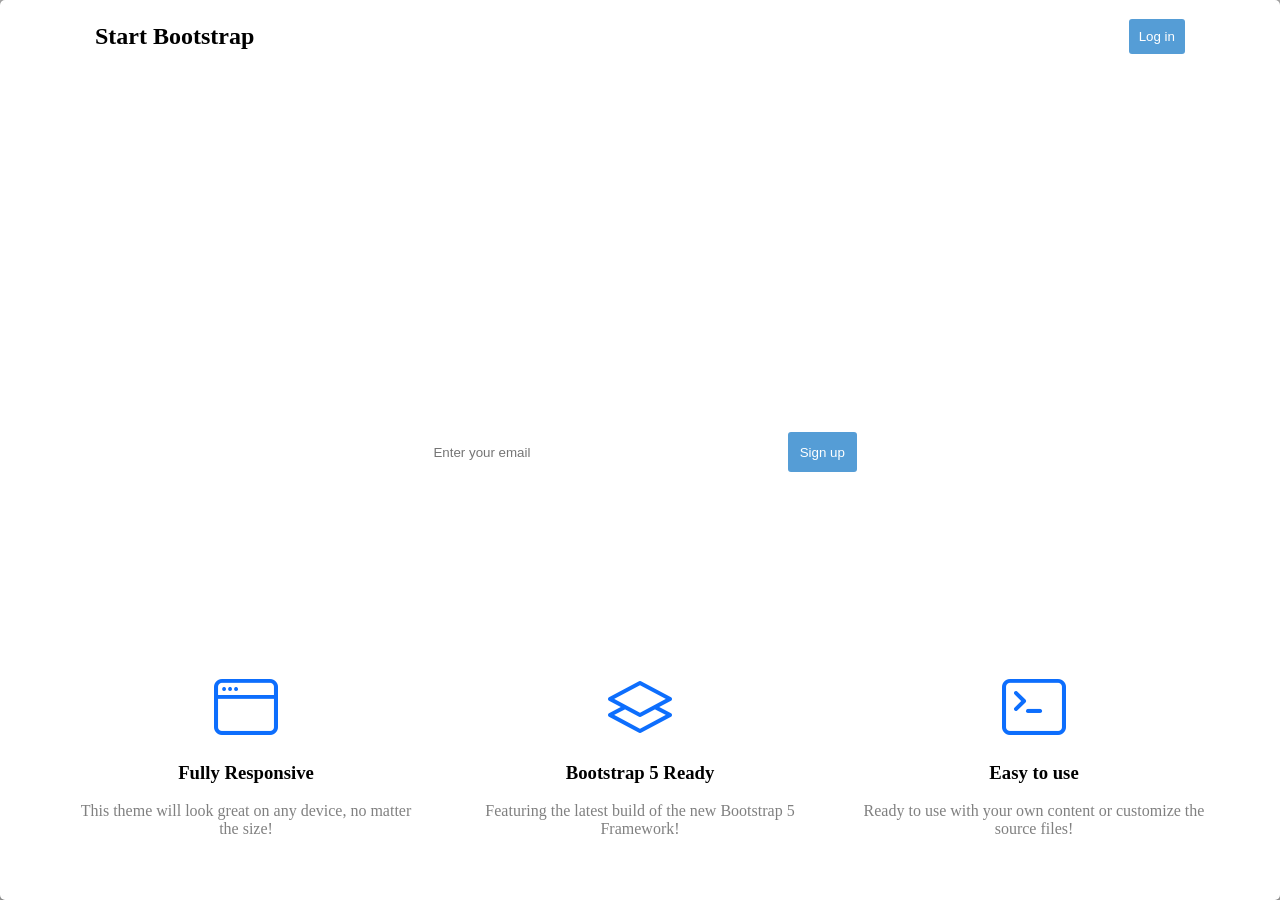
<file: assignment/webpage/index.html>
<!DOCTYPE html>
<html lang="en">
<head>
    <meta charset="UTF-8">
    <meta name="viewport" content="width=device-width, initial-scale=1.0">
    <link rel="stylesheet" href="style.css">
    <link rel="stylesheet" href="https://cdn.jsdelivr.net/npm/bootstrap-icons@1.11.3/font/bootstrap-icons.min.css">
    <title>Document</title>
</head>
<body>
    <div class="main">
        <div class="header">
            <div class="title">
                <h2>Start Bootstrap</h2>
            </div>
            <button class="sign-up">
                Log in
            </button>
        </div>
        <div class="container">
            <div class="main-content">
                <div class="main-text">
                    <h1 style="font-size: 70px;">Generate more leads with a professional landing page</h1>
                </div>

                <div class="input-div">
                    <input  class="input"  type="text" placeholder="Enter your email">
                    <button class="sign-up" style="width: 150px;">Sign up</button>
                </div>
            </div>
        </div>
        <div class="footer">
            <div class="disc">
                <i class="bi bi-window"></i>
                <h3>Fully Responsive</h3><br>
                <p style="color: gray;">This theme will look great on any device, no matter the size!</p>
            </div>
            <div class="disc">
                <i class="bi bi-layers"></i>
                <h3>Bootstrap 5 Ready</h3><br>
                <p style="color: gray;">Featuring the latest build of the new Bootstrap 5 Framework!</p>
            </div>
            <div class="disc">
                <i class="bi bi-terminal"></i>
                <h3>Easy to use</h3><br>
                <p style="color: gray;">Ready to use with your own content or customize the source files!</p>
            </div>
        </div>
    </div>
    
</body>
</html>
</file>
<file: assignment/webpage/style.css>
* {
    margin: 0;
    padding: 0;
    box-sizing: border-box;
}

html, body {
    width: 100%;
    height: 100%;

    background: lightgrey;
}

.main {
    max-width: 1660px;

    height: 100%;
    width: 100%;
    margin: 0 auto;

    background: white;

    border-radius: 5px;

    box-shadow: 0 1px 10px;
}

.header {
    height: 8%;
    display: flex;
    justify-content: space-between;
    align-items: center;

    padding: 5px;
}

.title {    
    margin-left: 90px;
}

.sign-up {
    background-color: #559DD6;
    color: white;

    border-radius: 3px;
    border: none;

    padding: 10px;
    margin-right: 90px;

    
}

.container {
    height: 60%;

    background-image: url("https://images.unsplash.com/photo-1518837695005-2083093ee35b?w=900&auto=format&fit=crop&q=60&ixlib=rb-4.1.0&ixid=M3wxMjA3fDB8MHxzZWFyY2h8Mnx8b2NlYW58ZW58MHx8MHx8fDA%3D");
    background-repeat: no-repeat;
    background-size: cover;
    background-position: center;

    display: flex;
    justify-content: center;
    align-items: center;
}

.main-content {
    width: 70%;
    height: 60%;

    color: white;

    padding: 10px;
    gap: 20%;

    display: flex;
    justify-content: center;
    align-items:center;

    flex-direction: column;
}

.main-text {
    
    text-align: center;

    display: flex;
    justify-content: center;
    align-items: center;
}

.input-div {
    width: 70%;
    height: 40px;
    display: flex;

    padding-left: 90px;

}
.input {
    border-radius: 10px;
    width: 180%;
    padding:10px;

    border: none;
}

.footer {
    height: 32%;

    display: flex;
    align-items: center;
    justify-content: center;

}

.disc {
    flex-basis: 30%;
    height: 80%;

    margin: 5px;
    padding: 20px;

    text-align: center;

    display: flex;
    align-items: center;
    justify-content: center;

    flex-direction: column;

}

.bi {
    font-size: 4rem;       
    color: #0d6efd;     
    margin-bottom: 15px;  
}
</file>
